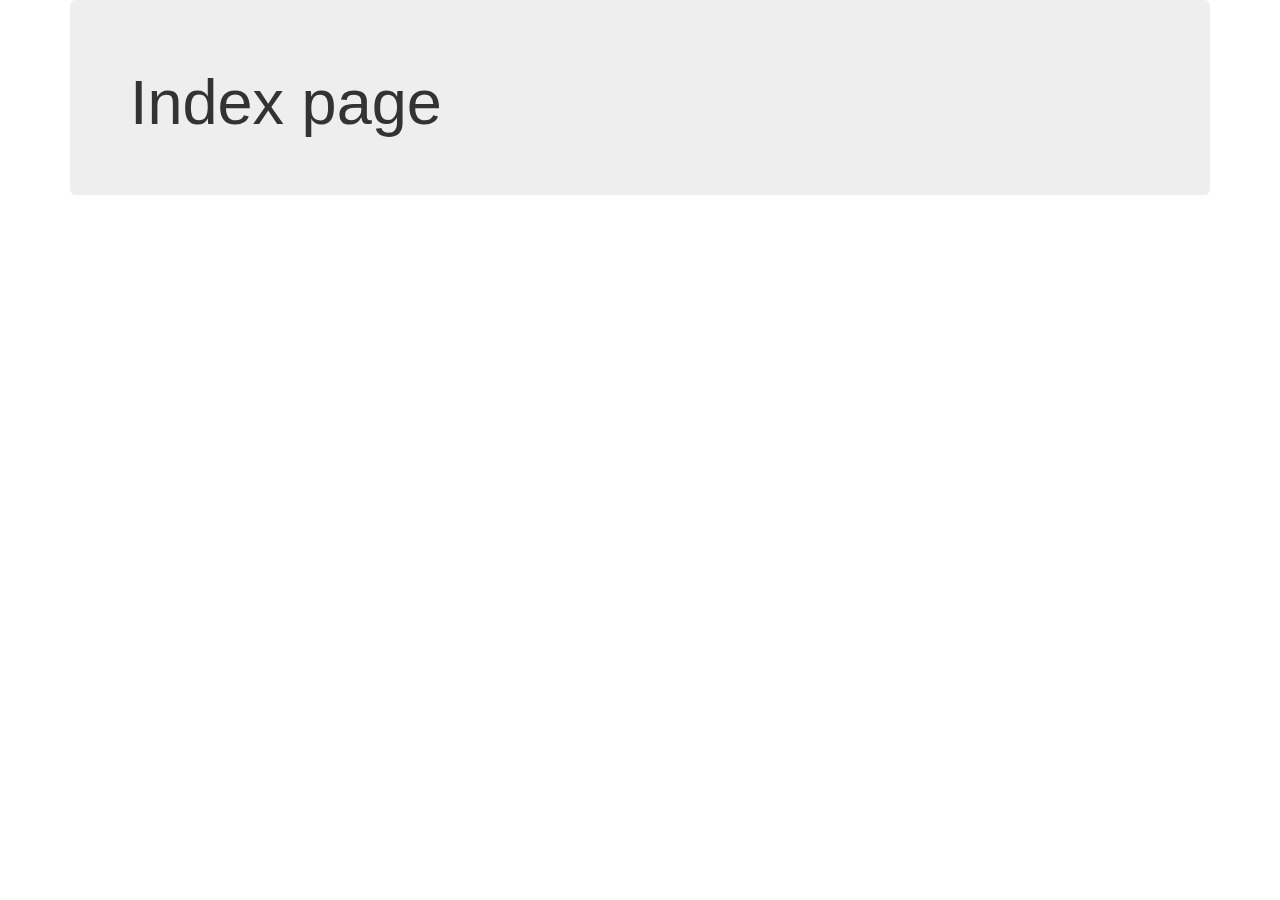
<file: WebContent/index.html>
<!doctype html>
<html lang="en">
<head>
	<meta charset="UTF-8" />
	<title>ToDo</title>
	<link rel="stylesheet" href="css/bootstrap.css" />
	<link rel="stylesheet" href="css/estilo.css" />

</head>
<body>

	<div class="container">

		<div class="jumbotron">
			<h1>Index page</h1>
		</div>

	</div>

	<script src="js/jquery-3.1.1.js"></script>
	<script src="js/bootstrap.js"></script>
</body>
</html>
</file>
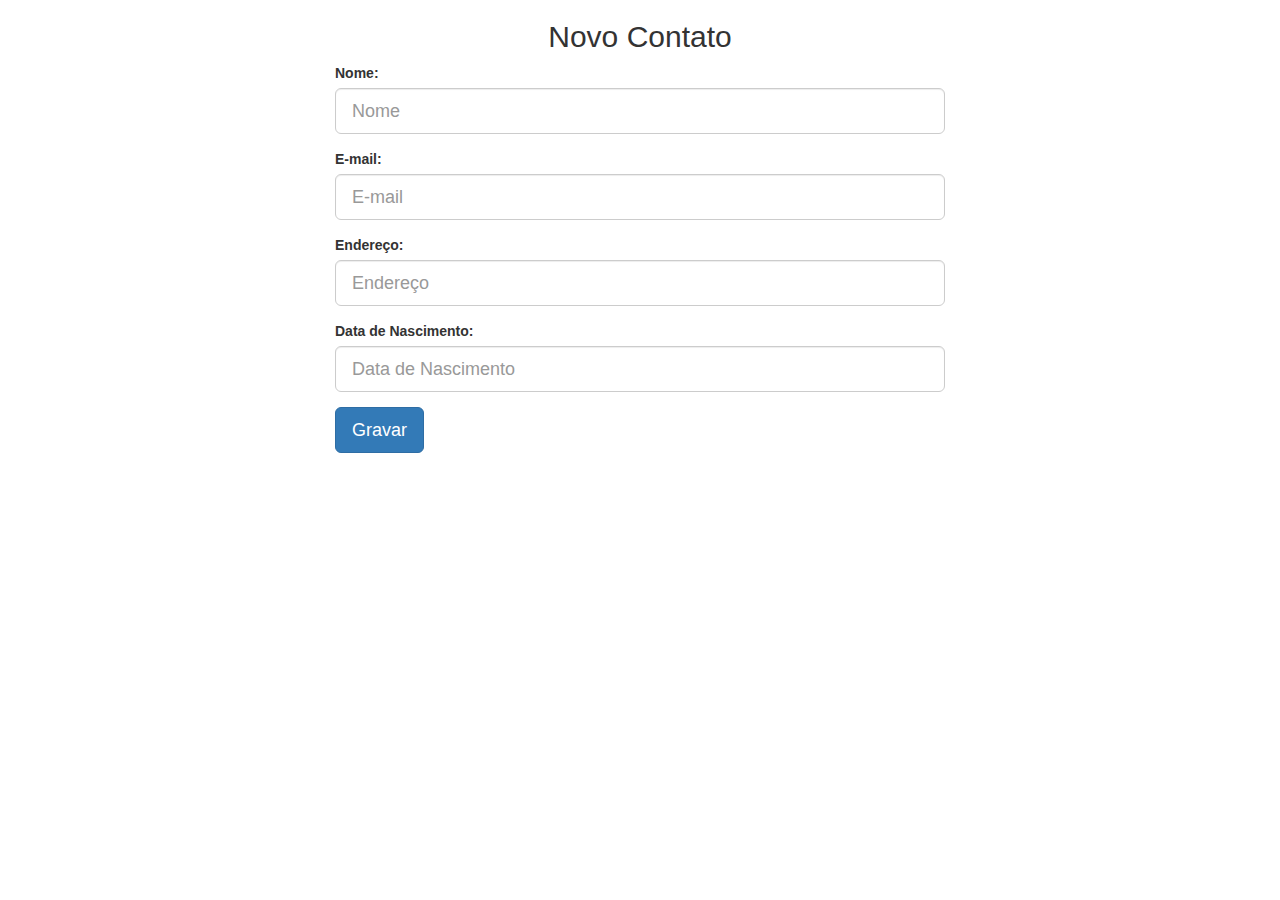
<file: WebContent/adiciona-contato.html>
<!doctype html>
<html lang="en">
<head>
	<meta charset="UTF-8" />
	<title>Adicionar Contato</title>
	<link rel="stylesheet" href="css/bootstrap.css" />
	<link rel="stylesheet" href="css/estilo.css" />
</head>
<body>
	<div class="col-md-offset-3 col-md-6">
		
		<h2 class="text-center">Novo Contato</h2>
	
		<form action="adicionarContato" method="post">
			<div class="form-group">
				<label for="nome">Nome:</label>
		    	<input type="text" class="form-control input-lg" id="nome" name="nome" placeholder="Nome">
	    	</div>
	    	<div class="form-group">
				<label for="email">E-mail:</label>
		    	<input type="email" class="form-control input-lg" id="email" name="email" placeholder="E-mail">
	    	</div>
	    	<div class="form-group">
				<label for="endereco">Endereço:</label>
		    	<input type="text" class="form-control input-lg" id="endereco" name="endereco" placeholder="Endereço">
	    	</div>
	    	<div class="form-group">
				<label for="dataNascimento">Data de Nascimento:</label>
		    	<input type="text" class="form-control input-lg" id="dataNascimento" name="dataNascimento" placeholder="Data de Nascimento">
	    	</div>
			<input type="submit" class="btn btn-primary btn-lg" value="Gravar"/>
		</form>
	</div>
</body>
</html>
</file>
<file: WebContent/css/estilo.css>
@CHARSET "UTF-8";
</file>
